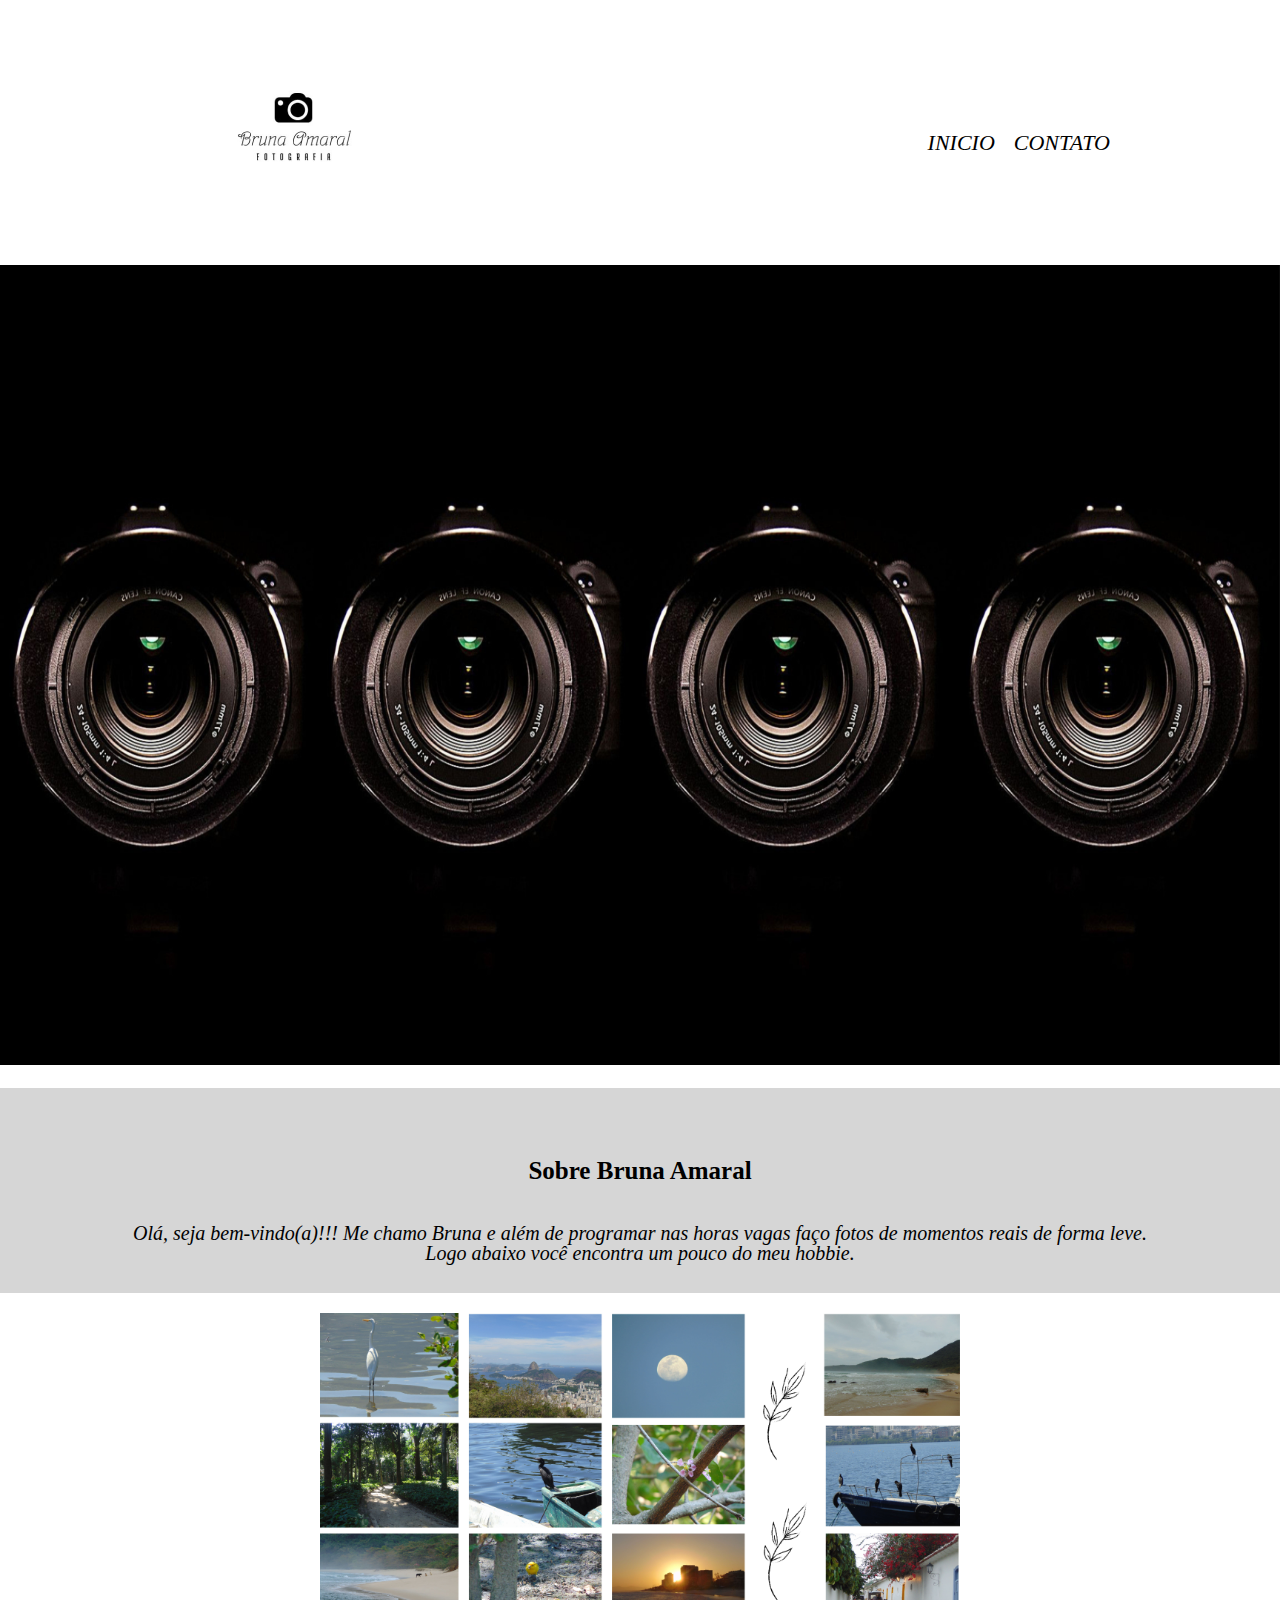
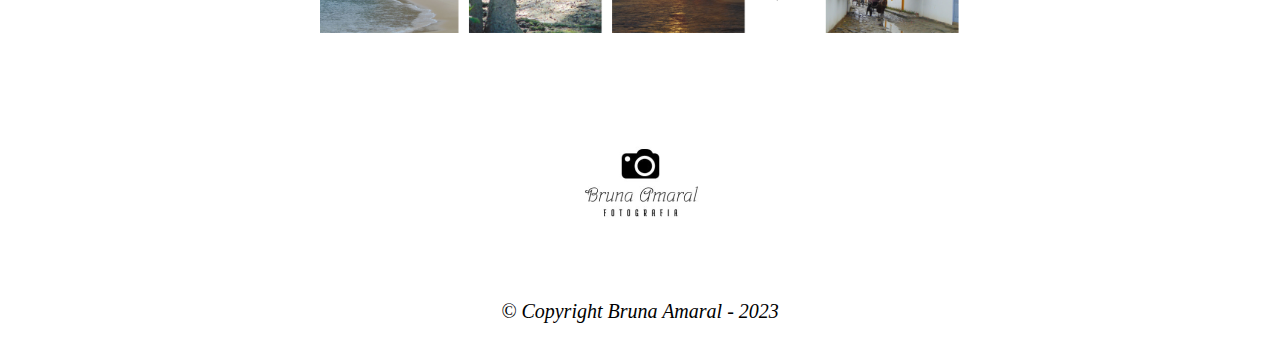
<file: index.html>
<!DOCTYPE html>
<html lang="pt-br">
<head>
    <meta charset="UTF-8">
    <meta http-equiv="X-UA-Compatible" content="IE=edge">
    <meta name="viewport" content="width=device-width, initial-scale=1.0">
    <link rel="stylesheet" href="reset.css">
    <link rel="stylesheet"  href="style.css">
    <title> Bruna Amaral Fotográfia</title>
</head>

<body>
    <header>
        <div class="caixa">
        <h1> <img src="logo.png" alt="logo da tela"></h1>
<nav>
            <ul>
                <li><a href="index.html">Inicio</a></li>
                <li><a href="contato.html">Contato</a></li>
            </ul>
        </nav>
    </div>
</header>

<main>
    <img id="banner" src="banner (2).jpg">

    <div class="principal">
        <h2>Sobre Bruna Amaral</h2>
        <p>Olá, seja bem-vindo(a)!!! Me chamo Bruna  e além de programar nas horas vagas faço fotos de momentos reais de forma leve.</p>
        <p> Logo abaixo você encontra um pouco do meu hobbie.</p>
    </div>

    

    <img src="segundobanner.jpg" class="imagembeneficios">
</main>
    <footer>
        <img src="logo.png" alt="logo da tela">
        <p class="copyright">&copy; Copyright Bruna Amaral - 2023</p>
    </footer>
</body>
</html>
</file>
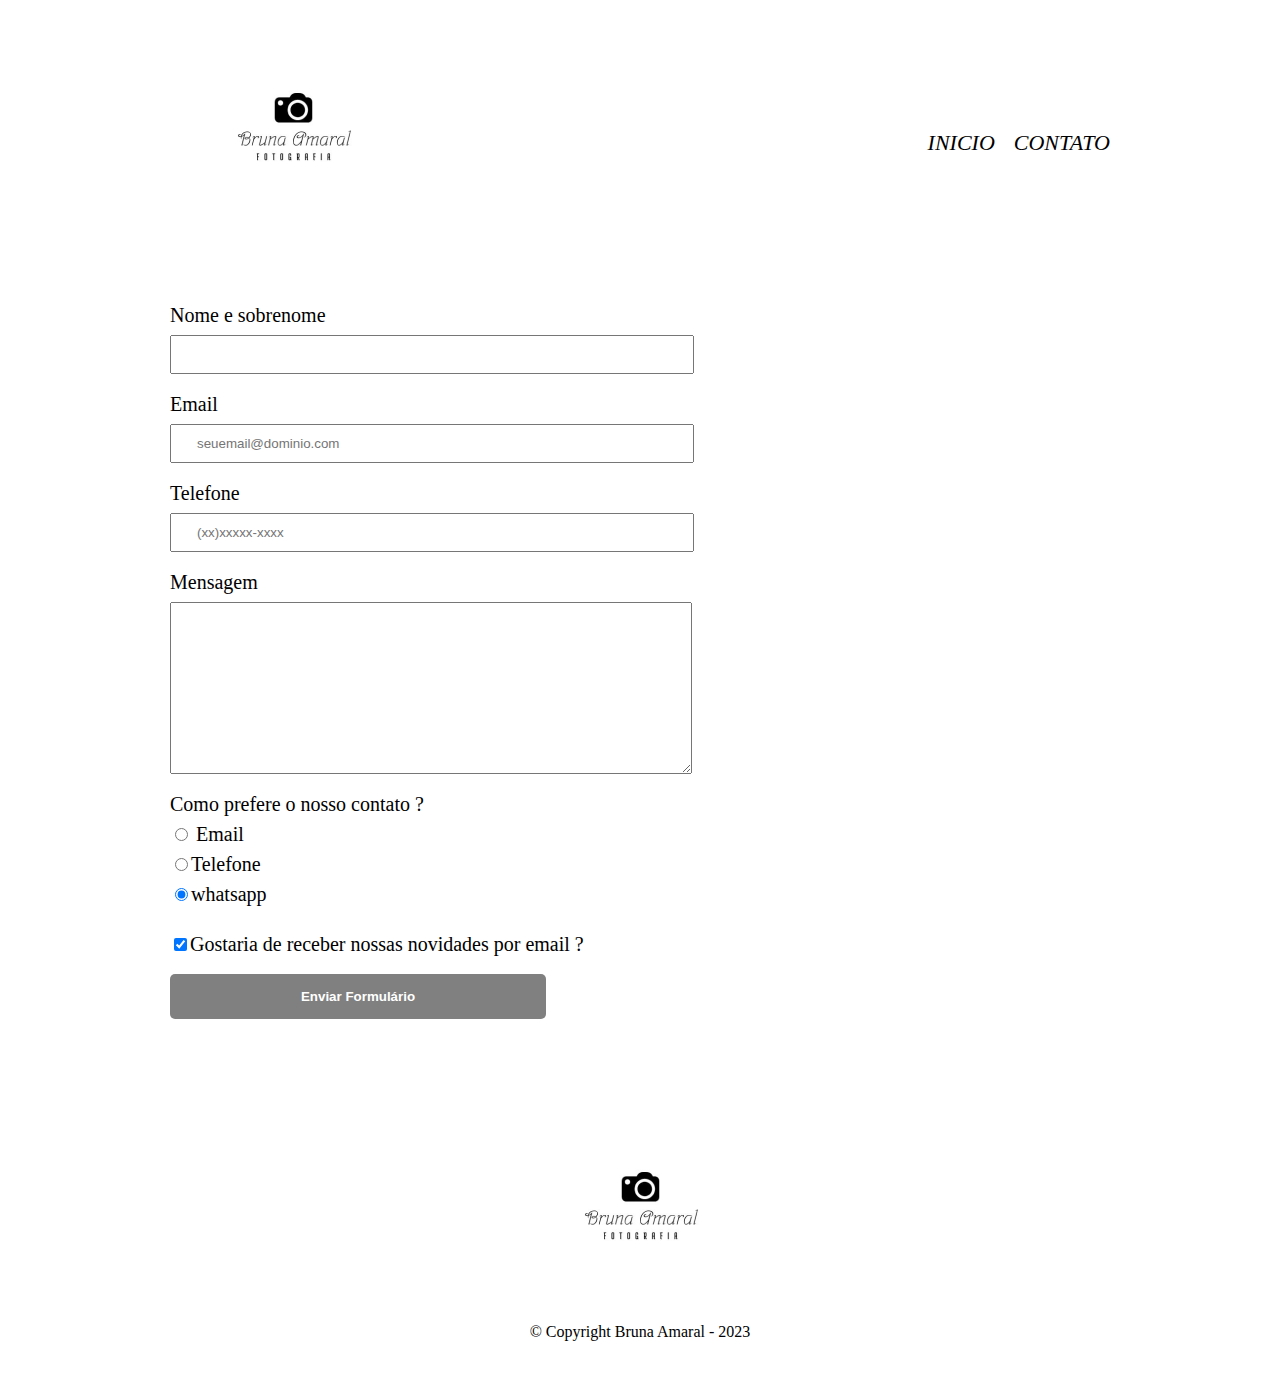
<file: contato.html>
<!DOCTYPE html>
<html lang="pt-br">
<head>
    <meta charset="UTF-8">
    <meta http-equiv="X-UA-Compatible" content="IE=edge">
    <meta name="viewport" content="width=device-width, initial-scale=1.0">
    <link rel="stylesheet" href="reset.css">
    <link rel="stylesheet"  href="contato.css">
    <title>Contato - Bruna Amaral</title>
</head>
<body>
    <header>
            <div class="caixa">
            <h1> <img src="logo.png" alt="logo da tela"></h1>
    <nav>
                <ul>
                    <li><a href="index.html">Inicio</a></li>
                    <li><a href="contato.html">Contato</a></li>
                </ul>
            </nav>
        </div>
    </header>

    <main>
        <form>
            <label for="nomesobrenome"> Nome e sobrenome</label>
            <input type="text" id="nomesobrenome"  class="input-padrao" required>

            <label for="email"> Email</label>
            <input type="email" id="email" class="input-padrao" required placeholder="seuemail@dominio.com">

            <label for="telefone"> Telefone</label>
            <input type="tel" id="telefone" class="input-padrao" required  placeholder="(xx)xxxxx-xxxx">

            <label for="mensagem">Mensagem</label>
            <textarea cols="70" rows="10" id="mensagem" class="input-padrao" required></textarea>
            <fieldset>

                <legend>Como prefere o nosso contato ?</legend>
                <label for="raio-email"><input type="radio" name="contato"  value="email" id="radio-email">
                    Email</label>
                

                <label for="raio-telefone"><input type="radio" name="contato" value="telefone" id="raio-telefone">Telefone</label>
                


                <label for="raio-whatsapp"><input type="radio"  name="contato" value="whatsapp" id="raio-whatsapp" checked >whatsapp</label>
                
            </fieldset>

            <label class="checkbox"><input type="checkbox" checked>Gostaria de receber nossas novidades por email ? </label>
            

            <input type="submit"  value="Enviar Formulário" class="enviar">
        </form>
    </main>
    <footer>
        <img src="logo.png" alt="logo da tela">
        <p class="copyright">&copy; Copyright Bruna Amaral - 2023</p>
    </footer>
</body>
</html>
</file>
<file: style.css>
header{
    padding: 20px 0;
} 
.caixa{
    position: relative;
    width: 940px;
    margin: 0 auto;
}

nav{
 position: absolute;
 top:112px;
 right: 0;
}


nav li {
    display:inline;
    margin: 0 0 0 15px;
}

nav a{
    text-transform: uppercase;
    color: #000000;
    font-style: italic;
    font-size: 22px;
    text-decoration: none;
}
nav a:hover{
    color: 	#808080;
}
#banner{
  width: 100%;
  height: 800px;
  
} 

.principal{
    background-color: #CCCC;
    padding: 30px;
    margin: 20px 0 0;
    font-size: 25px;
    
}


.titulo-principal{
    padding-left: 20PX;
    font-weight: bold;

}

h2{
    text-align: center;
    margin: 40px;
    font-weight: bold;
    
}


h3{
    font-weight: bold; 
    margin: 40px; 
    text-align: center;
    
}

p{
   text-align: center; 
   font-size: 20px;
   font-style: italic;
}



.itens{
    font-style: italic;   
}

.beneficios{
    padding: 20px;
    
    
    
}



.imagembeneficios{
    width: 50%;
    padding-left: 25%;
    margin: 20px 0 0;
    
}

footer{
    text-align: center;
    padding: 40px 0;
}

.Copyright{
    margin: 20px 0 0;
}
</file>
<file: contato.css>
header{
    padding: 20px 0;
}

.caixa{
    position: relative;
    width: 940px;
    margin: 0 auto;
}

nav{
 position: absolute;
 top:112px;
 right: 0;
}


nav li {
    display:inline;
    margin: 0 0 0 15px;
}

nav a{
    text-transform: uppercase;
    color: #000000;
    font-style: italic;
    font-size: 22px;
    text-decoration: none;
}
nav a:hover{
    color: 	#808080;
}

footer{
    text-align: center;
    padding: 40px 0;
}

.Copyright{
    margin: 20px 0 0;
}
main{
    width: 940px;
    margin:0 auto;
}

form{
    margin: 40px 0;
}

form label, form legend{
    display: block;
    font-size: 20px;
    margin: 0 0 10px;
}

.input-padrao{
    display: block;
    margin: 0 0 20px;
    padding: 10px 25px;
    width: 50%;
}

.checkbox{
    margin: 20px 0;
}

.enviar{
    width: 40%;
    padding: 15px 0;
    background: gray;
    color: white;
    font-weight: bold;
    border: none;
    border-radius:5px;
    cursor: pointer;
}

.enviar:hover{
    background:  black;
}
</file>
